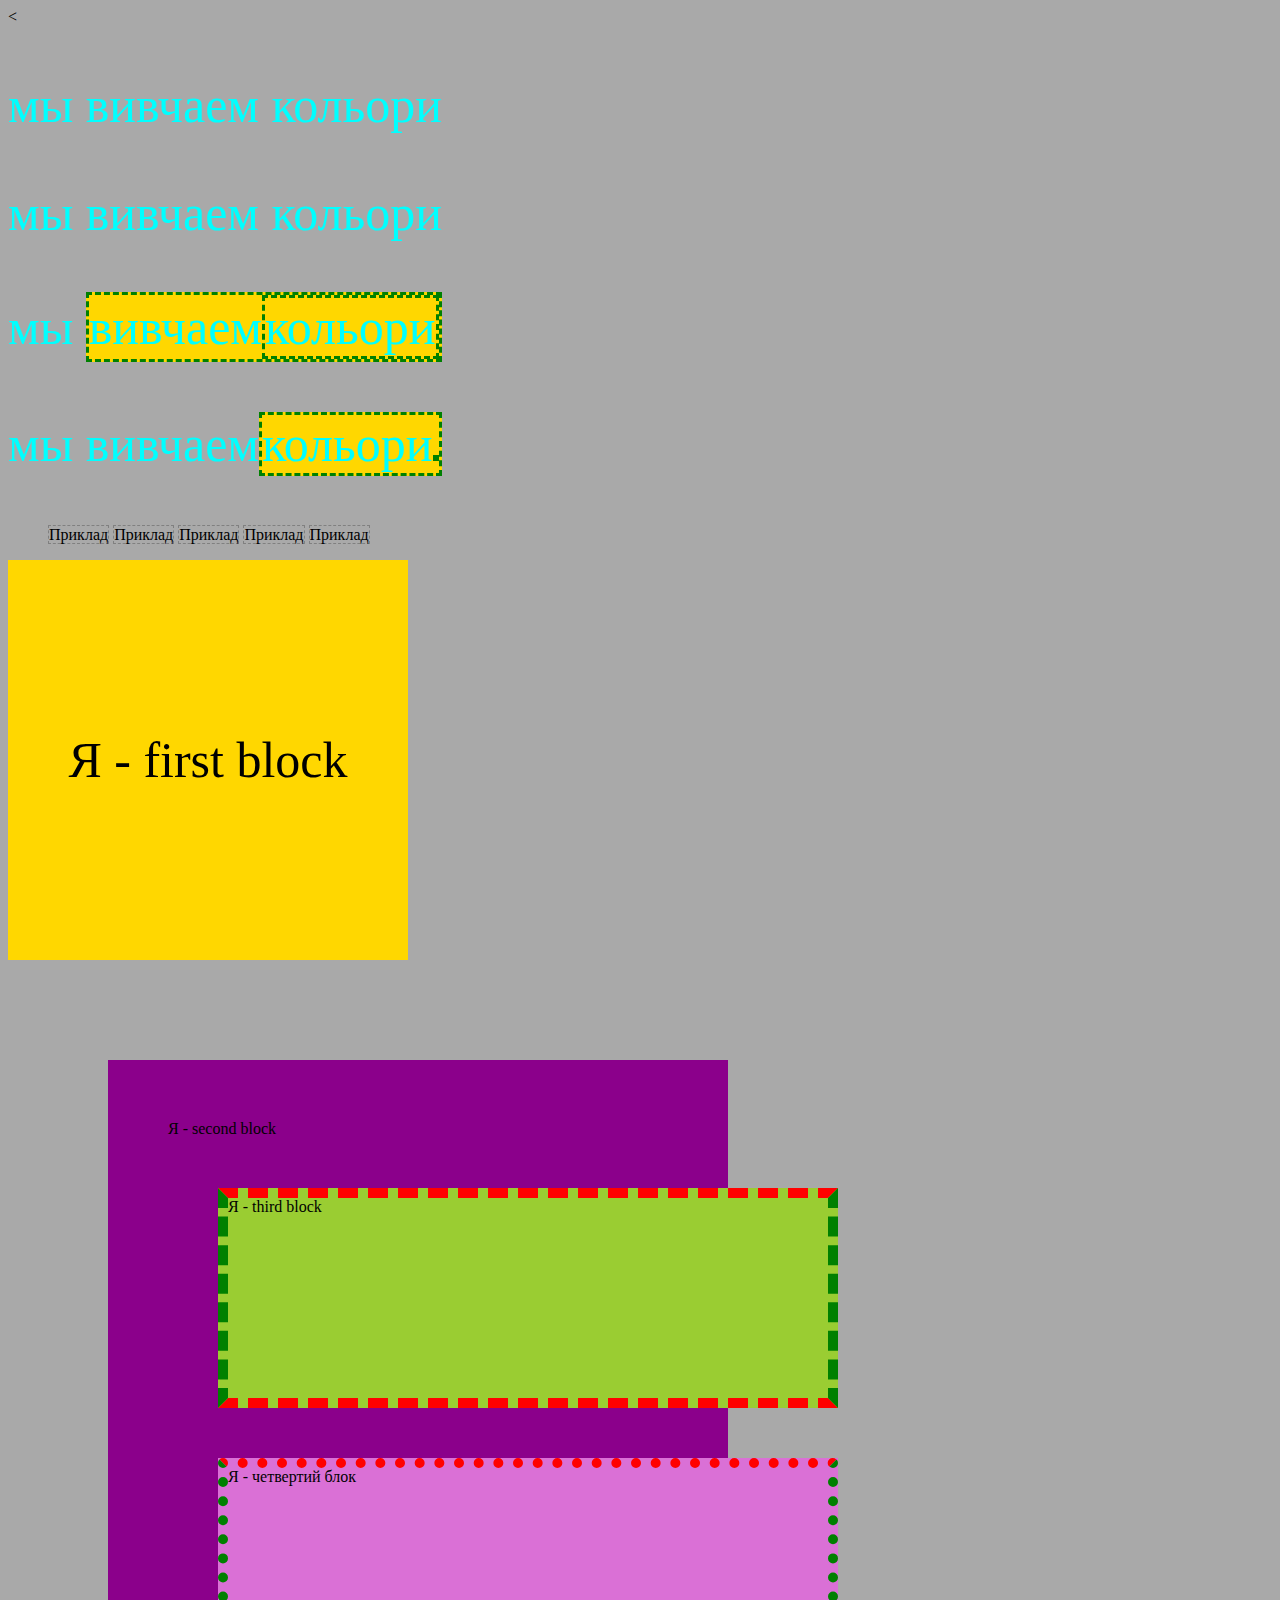
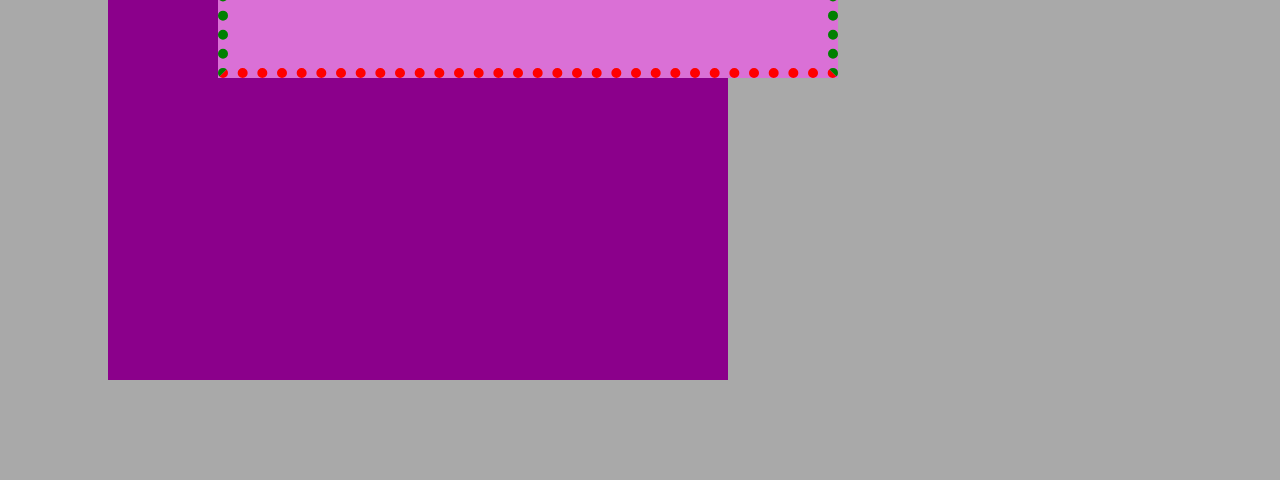
<file: blocks.html>
<<!DOCTYPE html>
<html>
<head>
	<meta charset="utf-8">
	<meta name="viewport" content="width=device-width, initial-scale=1">
	<title>blocks</title>
	<link rel="stylesheet" type="text/css" href="css/blocks.css">
</head>
<body>
<p class="p1">мы вивчаем кольори</p>
<p class="p1">мы вивчаем кольори</p>
<p class="p2">мы <span>вивчаем<span> кольори</p>
<p class="p2">мы вивчаем<span> кольори<span></p>
	<ul>

<li>Приклад</li>

<li>Приклад</li>

<li>Приклад</li>

<li>Приклад</li>

<li>Приклад</li>

</ul>
<div id="first">Я - first block</div>

<div id="second">Я - second block

<div id="third">Я - third block</div>

<div id="forth">Я - четвертий блок</div>

</div>
</body>
</html>
</file>
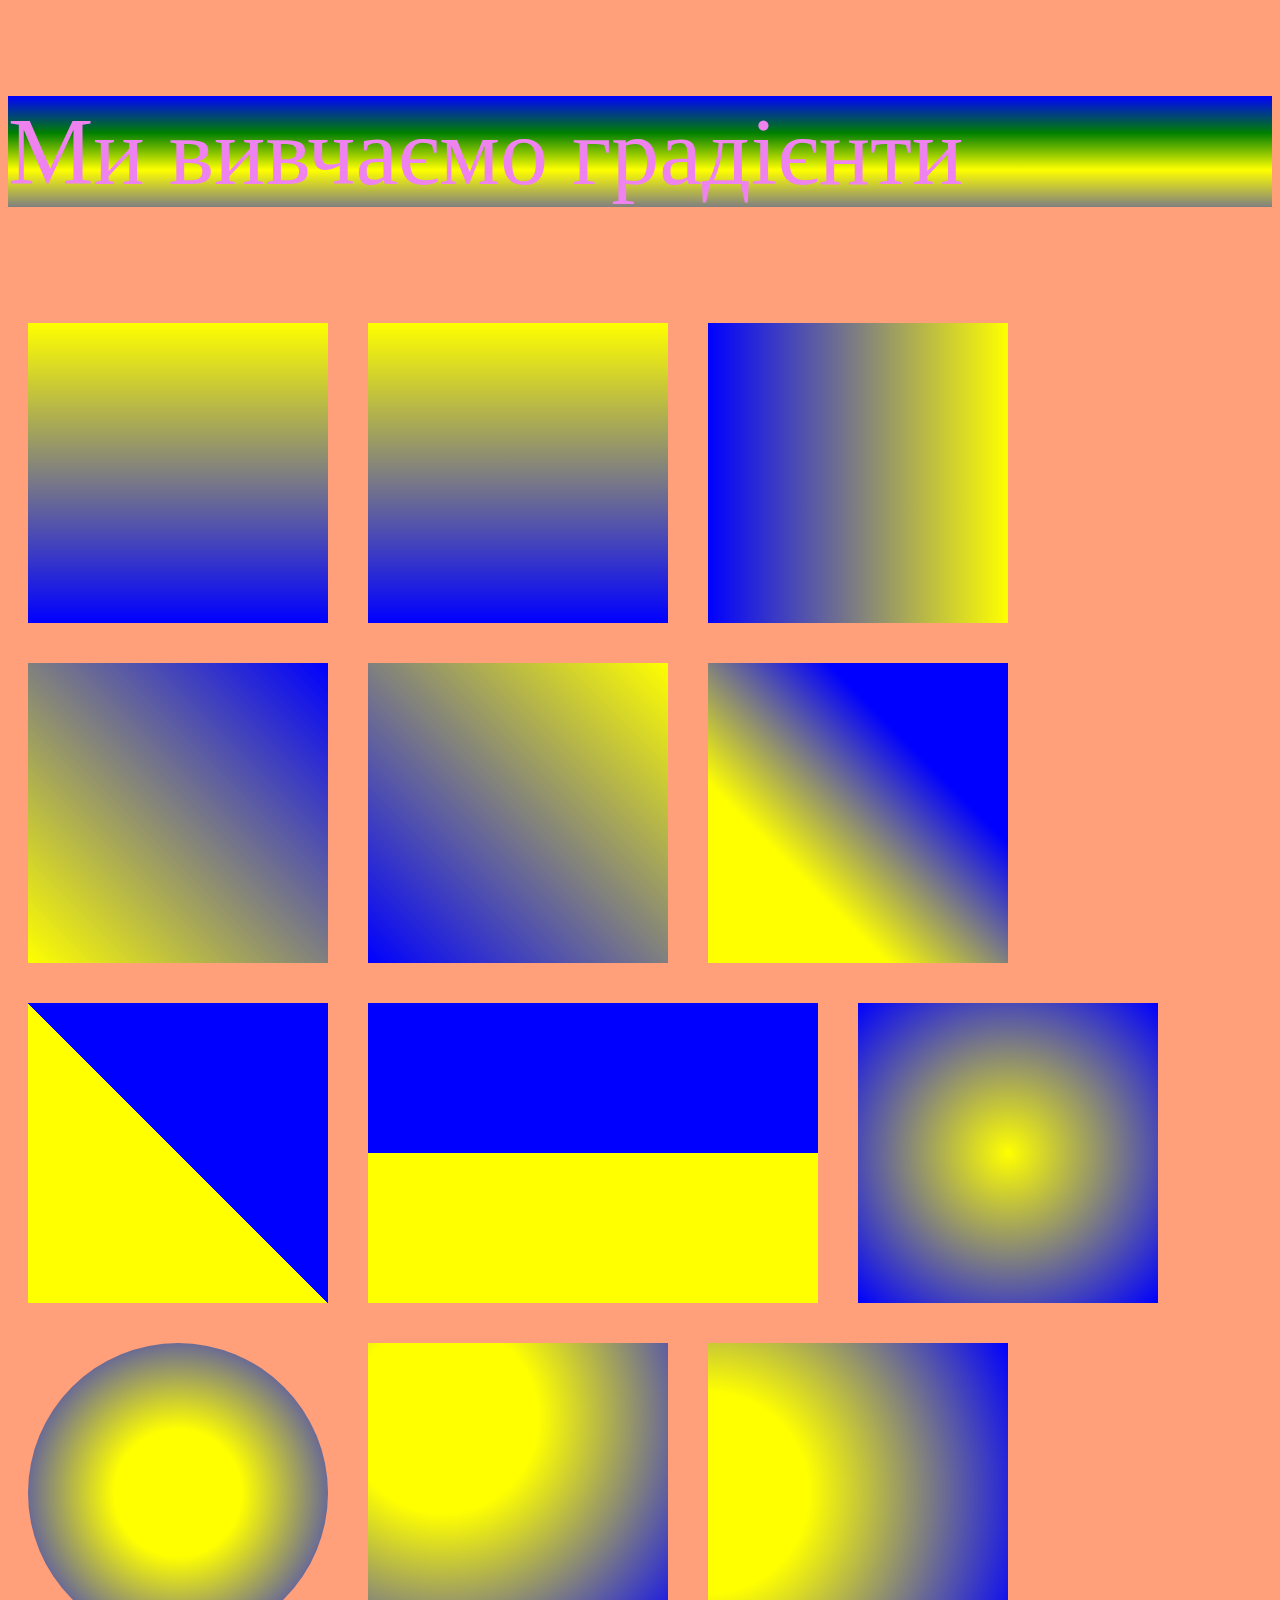
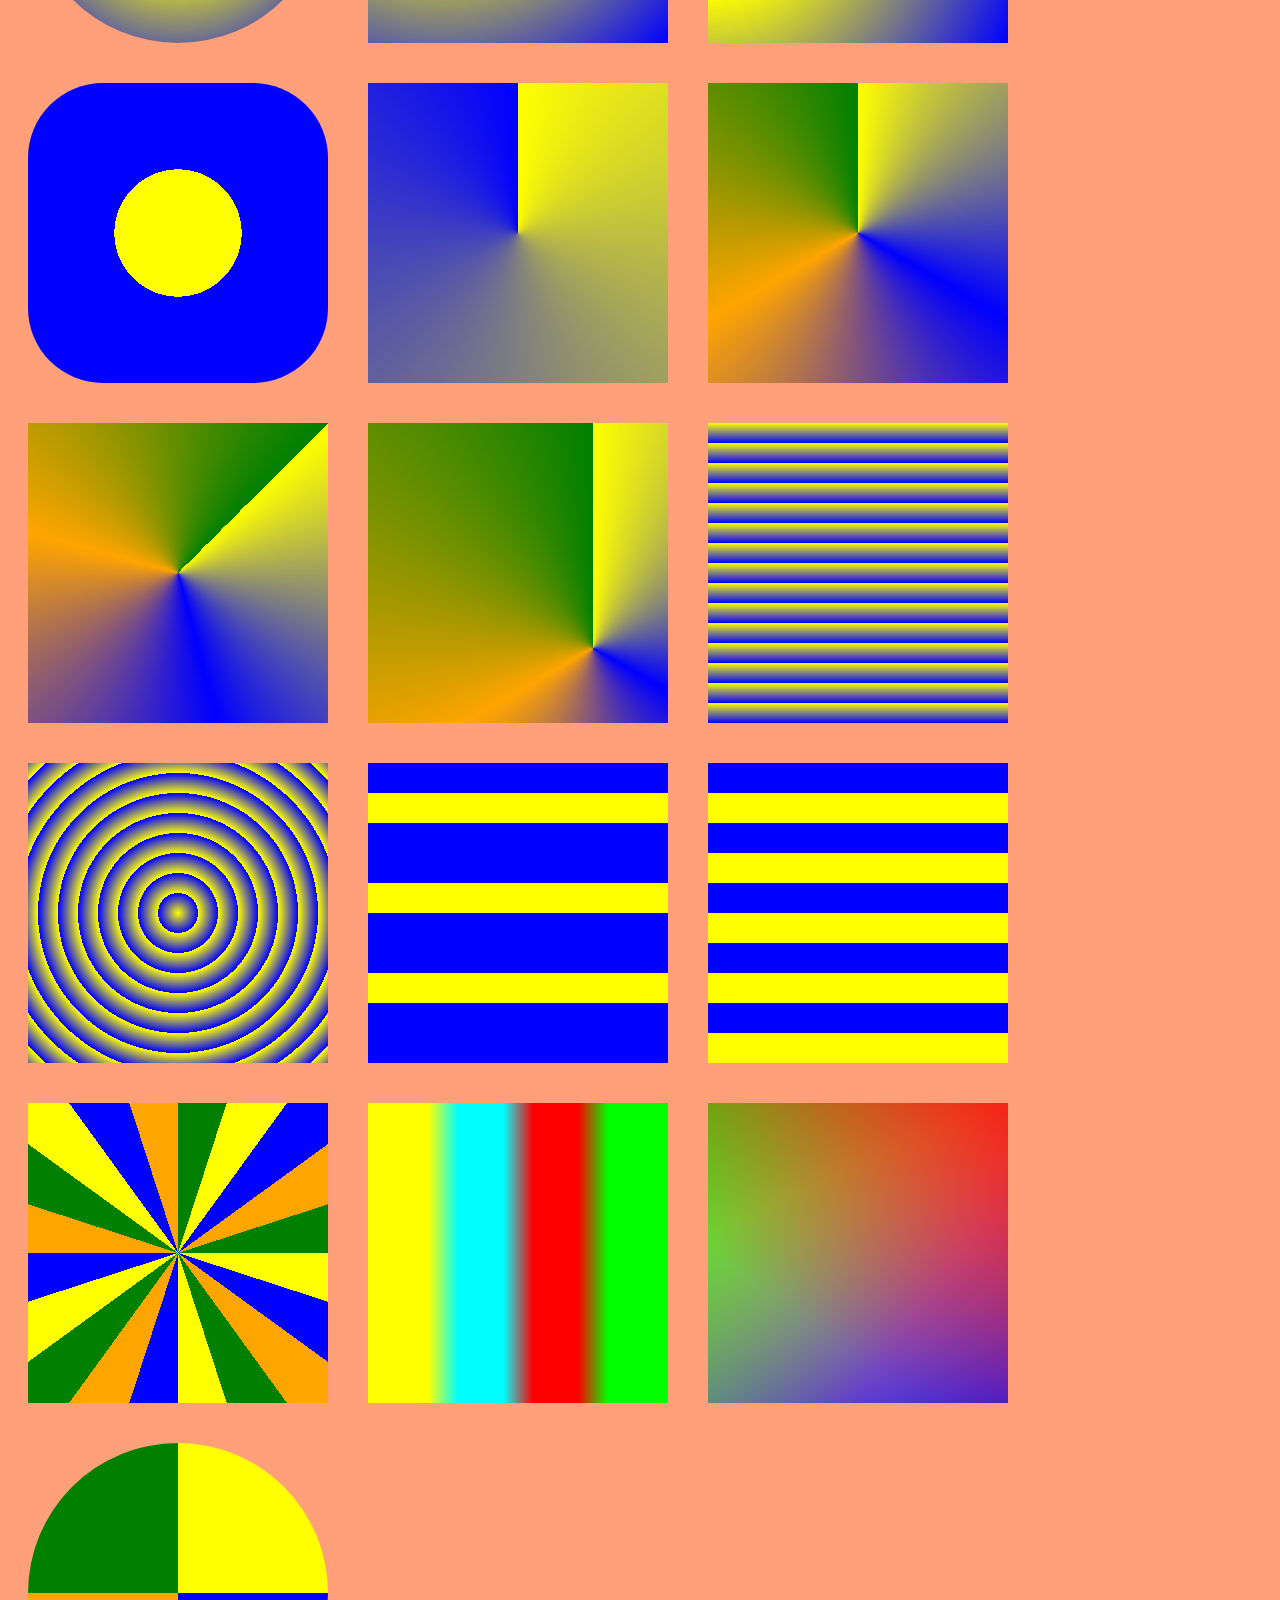
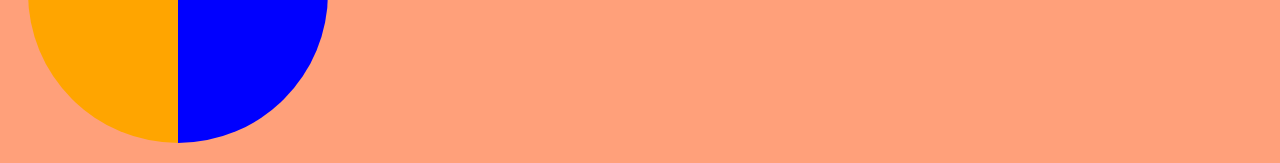
<file: gradient.html>
<!DOCTYPE html>
<html>
<head>
	<meta charset="utf-8">
	<meta name="viewport" content="width=device-width, initial-scale=1">
	<title>gradient</title>
	<style type="text/css">
		body{
			background-color: lightsalmon;
		}
		p{
			font-size: 1in;
			background: linear-gradient(blue,green,yellow,grey);
			color: violet;
		}
		div{
			height: 300px;
			width: 300px;
			margin: 20px;
			float: left;
		}
	</style>
</head>
<body>
<p>Ми вивчаємо градієнти</p>
<div style="background: linear-gradient(yellow,blue);"></div>
<div style="background: linear-gradient(#ff0,#00f);"></div>
<div style="background: linear-gradient(to left,yellow,blue);"></div>
<div style="background: linear-gradient(45deg,yellow,blue);"></div>
<div style="background: linear-gradient(225deg,yellow,blue);"></div>
<div style="background: linear-gradient(45deg,yellow 30%,blue 70%);"></div>
<div style="background: linear-gradient(45deg,yellow 50%,blue 50%);"></div>
<div style="background: linear-gradient(0deg,yellow 50%,blue 50%); width: 450px;"></div>
<div style="background: radial-gradient(yellow,blue);"></div>
<div style="background: radial-gradient(yellow 30%,blue); border-radius: 50%;"></div>
<div style="background: radial-gradient(circle at 75px 75px,yellow 30%,blue);"></div>
<div style="background: radial-gradient(circle at 0px 150px,yellow 30%,blue);"></div>
<div style="background: radial-gradient(yellow 30%,blue 30%); border-radius: 25%;"></div>
<div style="background: conic-gradient(yellow,blue);"></div>
<div style="background: conic-gradient(yellow,blue,orange,green);"></div>
<div style="background: conic-gradient(from 45deg,yellow,blue,orange,green);"></div>
<div style="background: conic-gradient(at 225px 225px,yellow,blue,orange,green);"></div>
<div style="background: repeating-linear-gradient(yellow 20px,blue 40px);"></div>
<div style="background: repeating-radial-gradient(yellow 20px,blue 40px);"></div>
<div style="background: repeating-linear-gradient(yellow 10% 20%,blue 20% 40%);"></div>
<div style="background: repeating-linear-gradient(yellow 10% 20%,blue 20% 30%);"></div>
<div style="background: repeating-conic-gradient(yellow 5% 10%,blue 10% 15%,orange 15% 20%,green 20% 25%);"></div>
<div style="background: linear-gradient(
    to left,
    lime 20%,
    red 30%,
    red 45%,
    cyan 55%,
    cyan 70%,
    yellow 80%
  );"></div>
<div style="background: linear-gradient(
      217deg,
      rgb(255 0 0 / 80%),
      rgb(255 0 0 / 0%) 70.71%
    ), linear-gradient(127deg, rgb(0 255 0 / 80%), rgb(0 255 0 / 0%) 70.71%),
    linear-gradient(336deg, rgb(0 0 255 / 80%), rgb(0 0 255 / 0%) 70.71%);"></div>
    <div style="background: conic-gradient(yellow 25%,blue 25% 50%,orange 50% 75%,green 75%); border-radius: 50%;"></div>

</body>
</html>
</file>
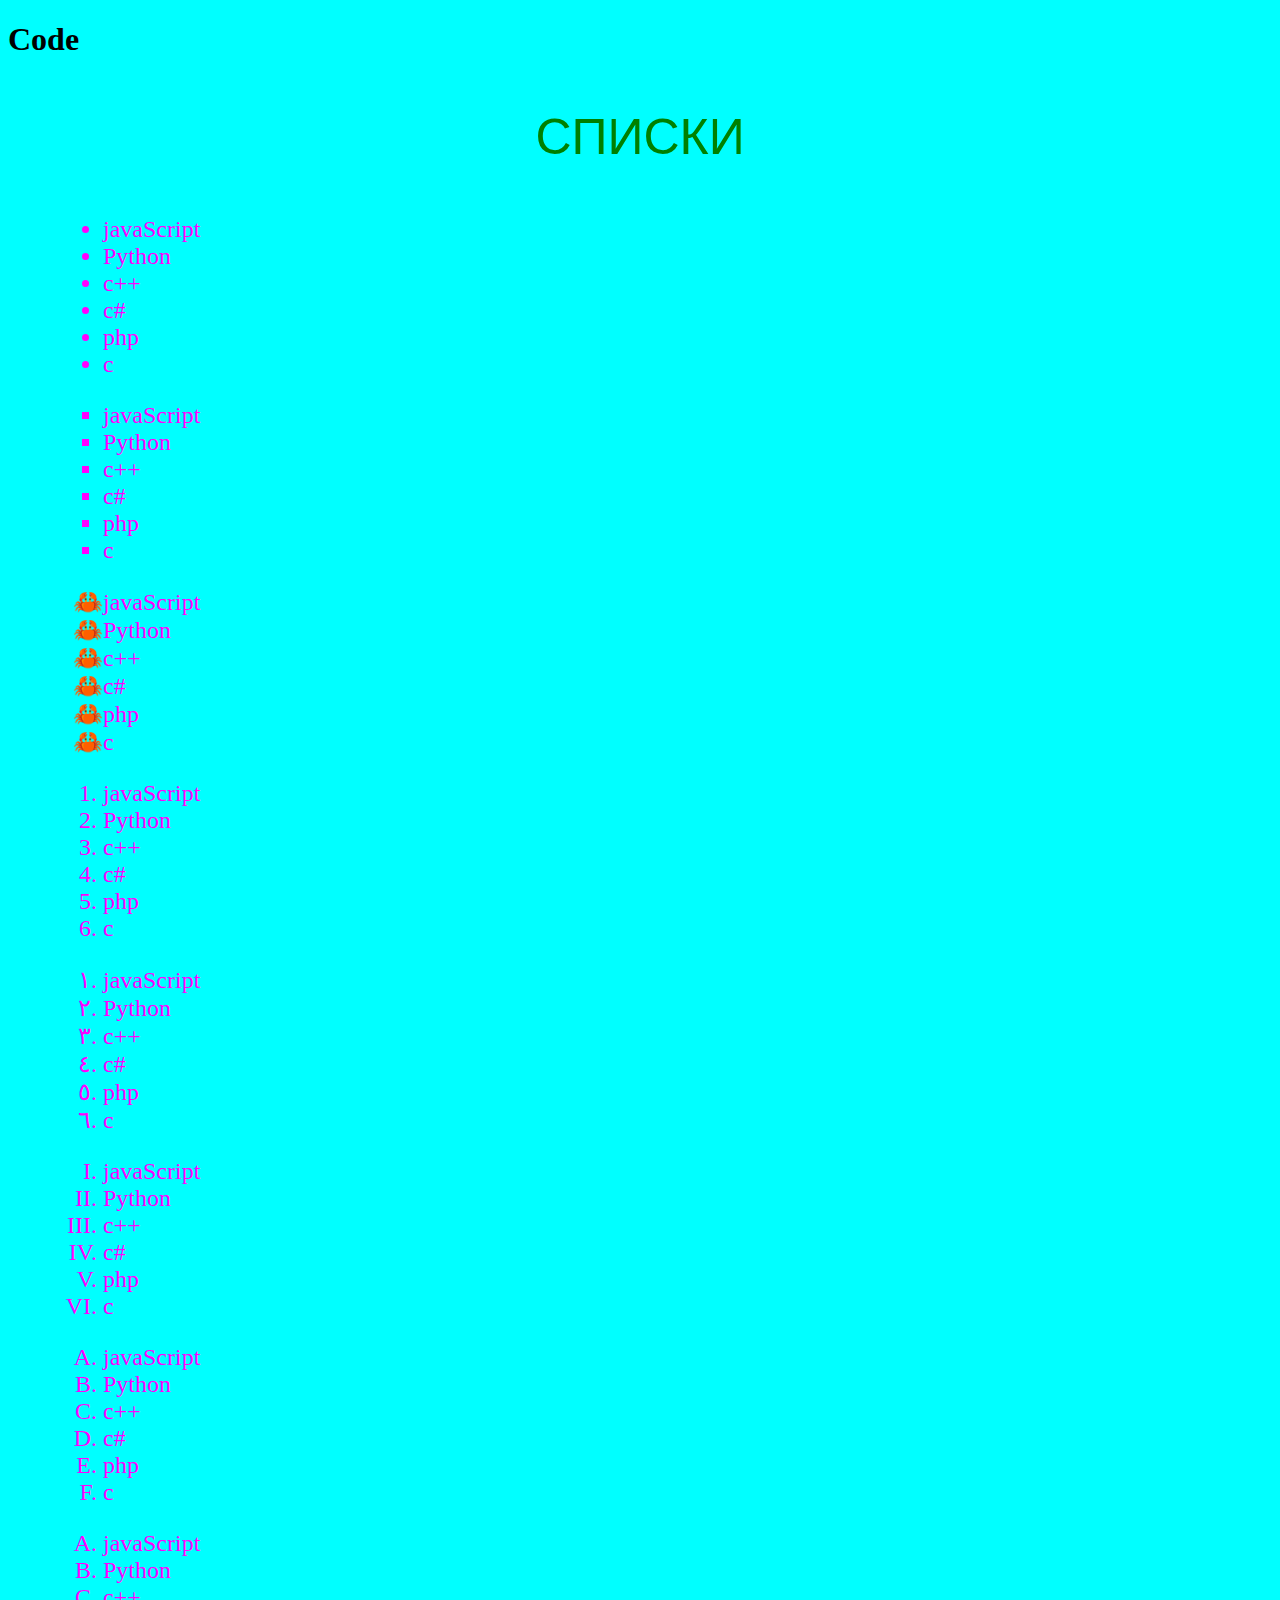
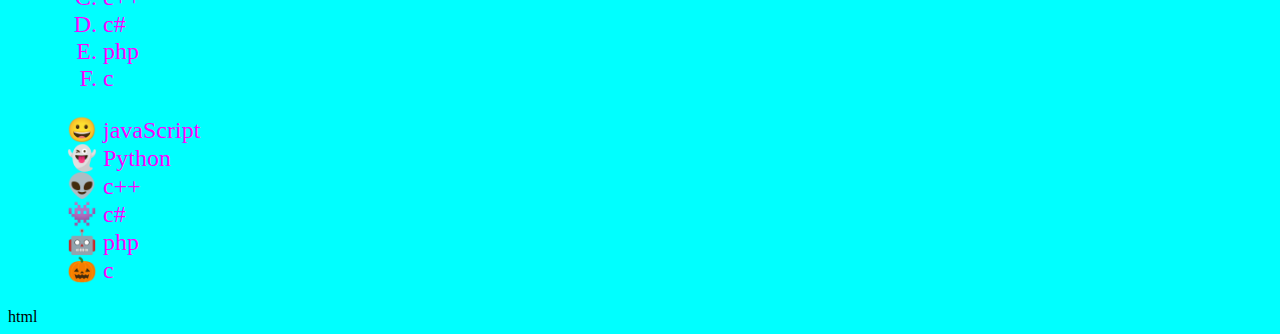
<file: lists.html>
<!DOCTYPE html>
<html lang="ru">
<head>
  <meta charset="UTF-8">
  <title>lisls</title>
  <link rel="stylesheet" type="text/css" href="css/lists.css">
  <style type="text/css">@import url('https://fonts.googleapis.com/css2?family=Rubik+Marker+Hatch&display=swap')
</style>
</head>
<body>
  <h1>Code</h1>
  <p>СПИСКИ</p>
<ul>
  <li>javaScript</li>
  <li>Python</li>
  <li>c++</li>
  <li>c#</li>
  <li>php</li>
  <li>c</lil>
</ul>

<ul style="list-style-type: square;">
  <li>javaScript</li>
  <li>Python</li>
  <li>c++</li>
  <li>c#</li>
  <li>php</li>
  <li>c</lil>
</ul>
<ul style="list-style-type: '\1f980'">
  <li>javaScript</li>
  <li>Python</li>
  <li>c++</li>
  <li>c#</li>
  <li>php</li>
  <li>c</lil>
</ul>
<ol>
  <li>javaScript</li>
  <li>Python</li>
  <li>c++</li>
  <li>c#</li>
  <li>php</li>
  <li>c</lil>
</ol>
<ul style="list-style-type: arabic-indic;"start:55>
  <li>javaScript</li>
  <li>Python</li>
  <li>c++</li>
  <li>c#</li>
  <li>php</li>
  <li>c</lil>
</ul>
<ol style="list-style-type: upper-roman;" >
  <li>javaScript</li>
  <li>Python</li>
  <li>c++</li>
  <li>c#</li>
  <li>php</li>
  <li>c</lil>
</ol>
<ol style="list-style-type: upper-latin;" >
  <li>javaScript</li>
  <li>Python</li>
  <li>c++</li>
  <li>c#</li>
  <li>php</li>
  <li>c</lil>
</ol>
<ol style="list-style-type: upper-latin;" >
  <li>javaScript</li>
  <li>Python</li>
  <li>c++</li>
  <li>c#</li>
  <li>php</li>
  <li>c</lil>
</ol>
<ul class="rt" >
  <li>javaScript</li>
  <li>Python</li>
  <li>c++</li>
  <li>c#</li>
  <li>php</li>
  <li>c</lil>
</ul>
<dl>

</dl>
<dt> html</dt>


</body>
</html>
</file>
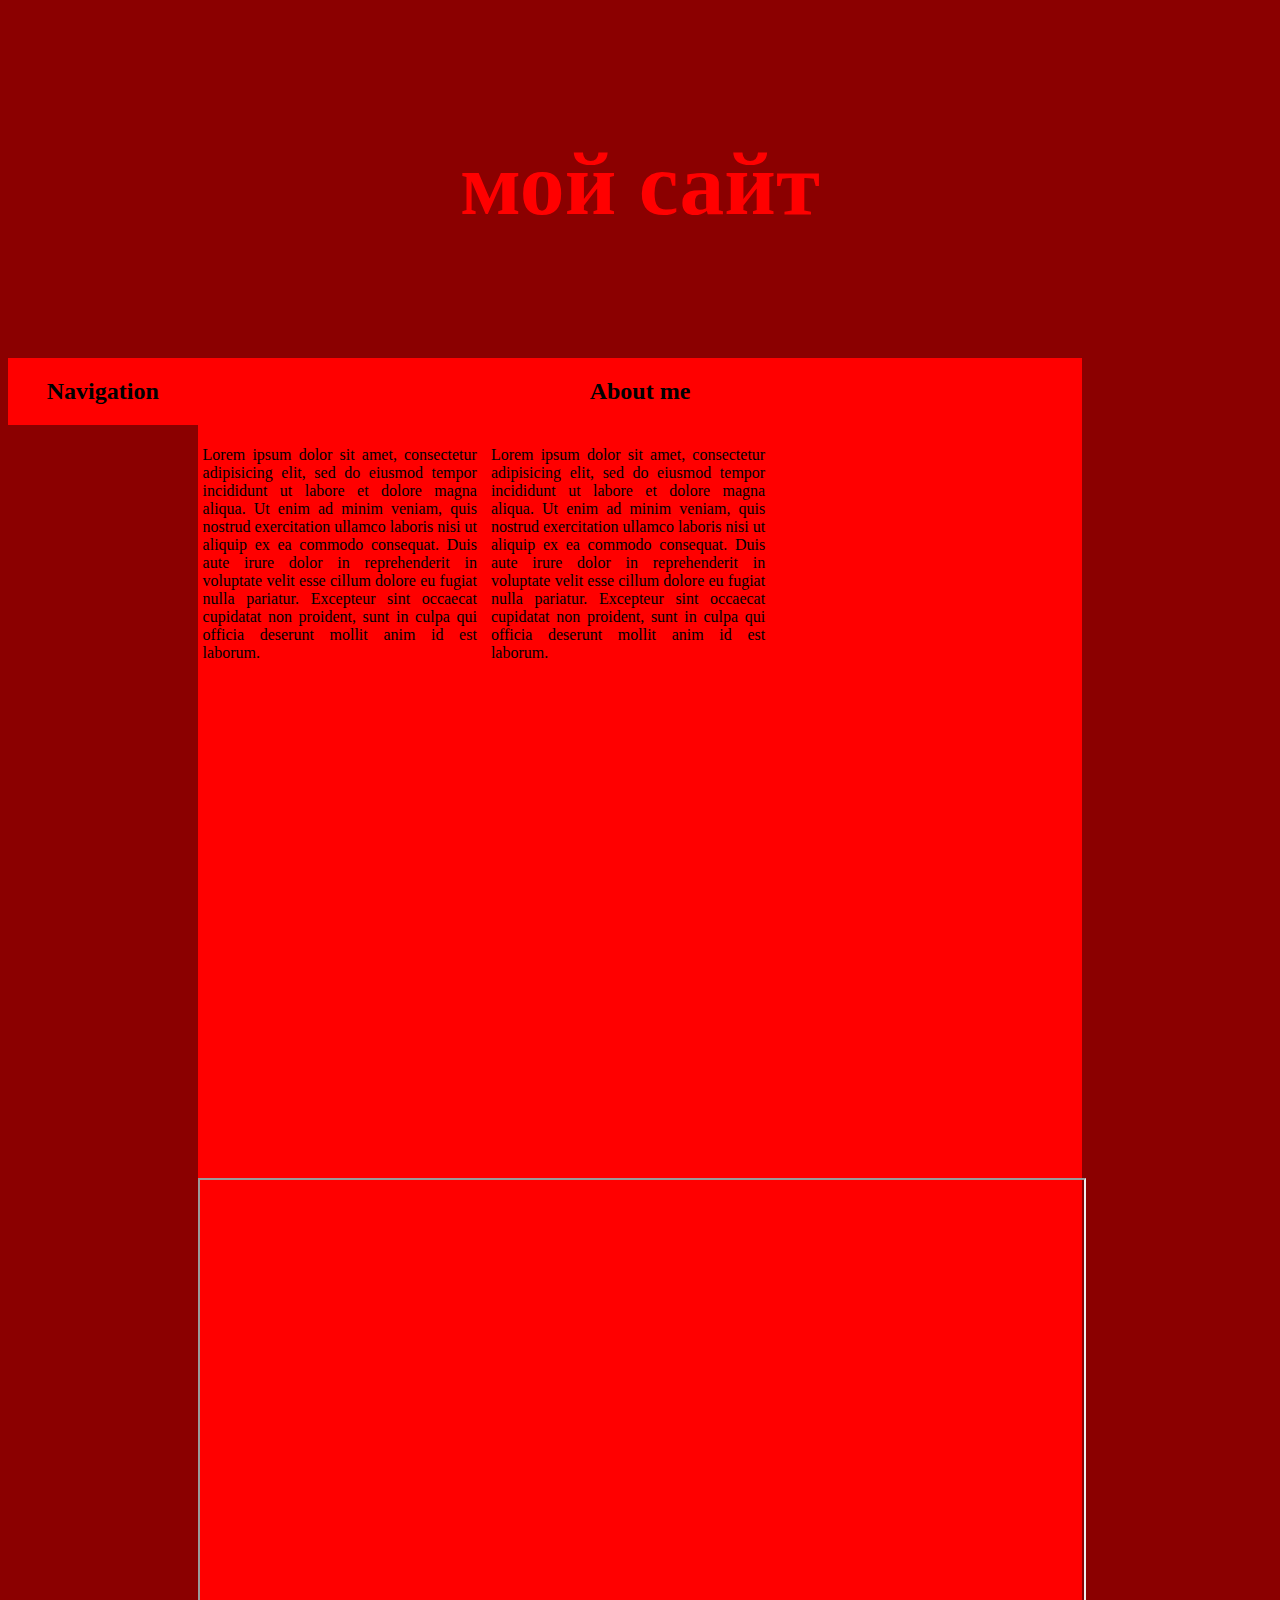
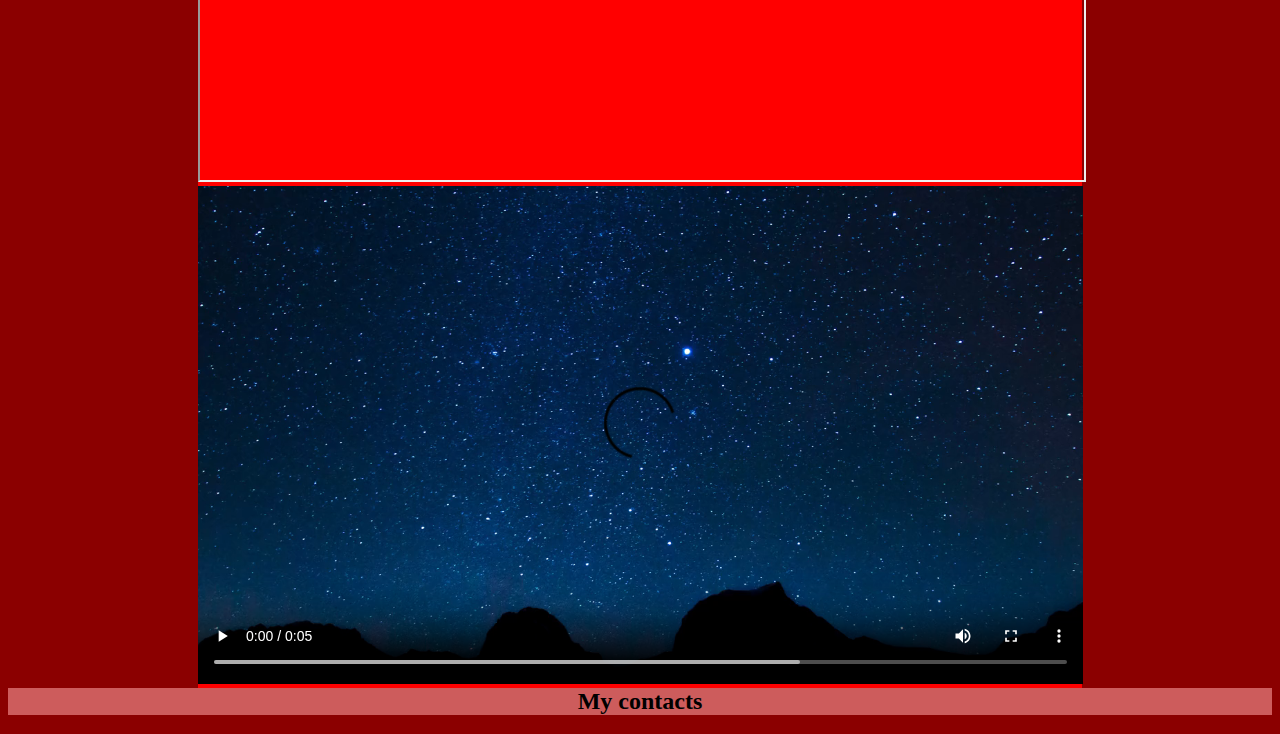
<file: site2.html>
<!DOCTYPE html>

<html>

<head>

<meta charset="utf-8">

<meta name="viewport" content="width=device-width, initial-scale=1">

<title>site</title>

<link rel="stylesheet" type="text/css" href="css/site.css">

</head>

<body>

<header>

<div class="bgvideo">

<video>

 src="video/138588-770315514_tiny.mp4" type="video/mp4" autoplay

</video>

<h1>мой сайт</h1>

</div>

</header>

<nav>

<h2>Navigation</h2>

</nav>

<main>

<h2>About me</h2>

<section>

<article>

<p>Lorem ipsum dolor sit amet, consectetur adipisicing elit, sed do eiusmod tempor incididunt ut labore et dolore magna aliqua. Ut enim ad

minim veniam, quis nostrud exercitation ullamco laboris nisi ut aliquip ex ea commodo consequat. Duis aute irure dolor in reprehenderit in voluptate velit esse cillum dolore eu fugiat nulla pariatur. Excepteur sint occaecat cupidatat non proident, sunt in culpa qui officia deserunt mollit anim id

est laborum.</p>

</article>

<article>

<p>Lorem ipsum dolor sit amet, consectetur adipisicing elit, sed do eiusmod tempor incididunt ut labore et dolore magna aliqua. Ut enim ad

minim veniam,

quis nostrud exercitation ullamco laboris nisi ut aliquip ex ea commodo consequat. Duis aute irure dolor in reprehenderit in voluptate velit esse cillum dolore eu fugiat nulla pariatur. Excepteur sint occaecat cupidatat non

proident, sunt in culpa qui officia deserunt mollit anim id

est laborum.</p>
</article>
</section>
<section id="youtube">
<iframe width="880" height="495" src="https://www.youtube.com/embed /1VCQDoYop64" title="Державний Гімн України - National Anthem of Ukraine - Rock version by Nicky Rubchenko" frameborder="0" allow=" accelerometer; autoplay; clipboard-write; encrypted-media; gyroscope; picture-in-picture; web-share" referrerpolicy=" strict-origin-when-cross-origin" allowfullscreen></iframe>
</section>
<section>
<iframe src="https://uk.wikipedia.org/wiki/HTML" width="100%" height="600px"></iframe>
</section>

<section>

<video controls width="100%">

<source src="video/6962-197634410_medium.mp4" type="video/mp4">

</video>

</section>

</main>

<aside>
</aside>

<footer>
<h2>My contacts</h2>
</footer>
</body>
</html>
</file>
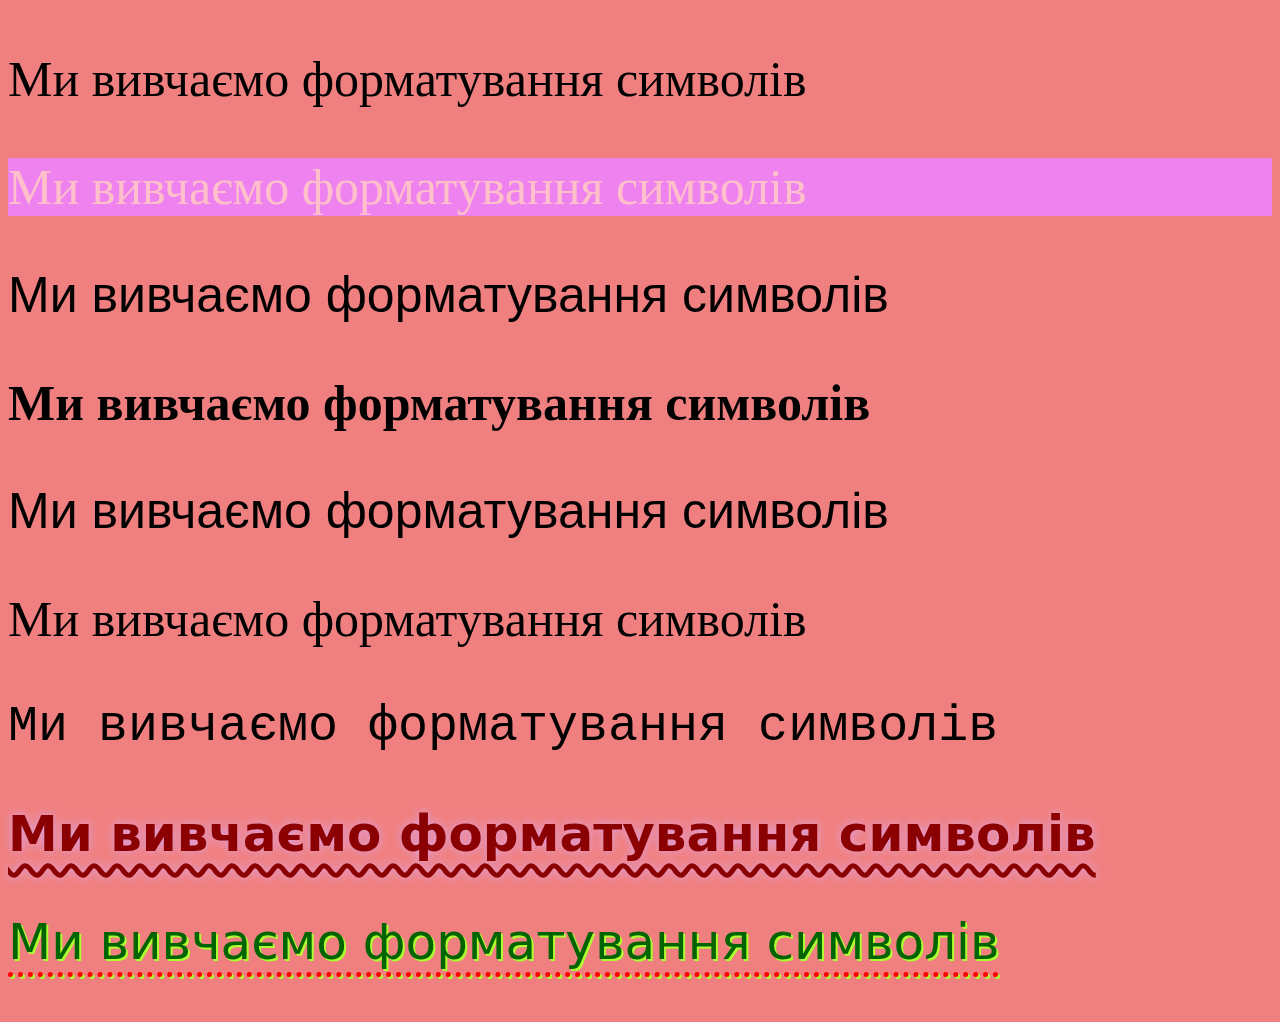
<file: symbols.html>
<!DOCTYPE html>
<html>
<head>
	<meta charset="utf-8">
	<meta name="viewport" content="width=device-width, initial-scale=1">
	<title>Symbols</title>
	<link rel="stylesheet" type="text/css" href="css/symbols.css">
</head>
<body>
<p>Ми вивчаємо форматування символів</p>
<p class="p1">Ми вивчаємо форматування символів</p>
<p class="p2">Ми вивчаємо форматування символів</p>
<p class="p3">Ми вивчаємо форматування символів</p>
<p class="p4">Ми вивчаємо форматування символів</p>
<p class="p5">Ми вивчаємо форматування символів</p>
<p class="p6">Ми вивчаємо форматування символів</p>
<p class="p7">Ми вивчаємо форматування символів</p>
<p class="p8">Ми вивчаємо форматування символів</p>
</body>
</html>
</file>
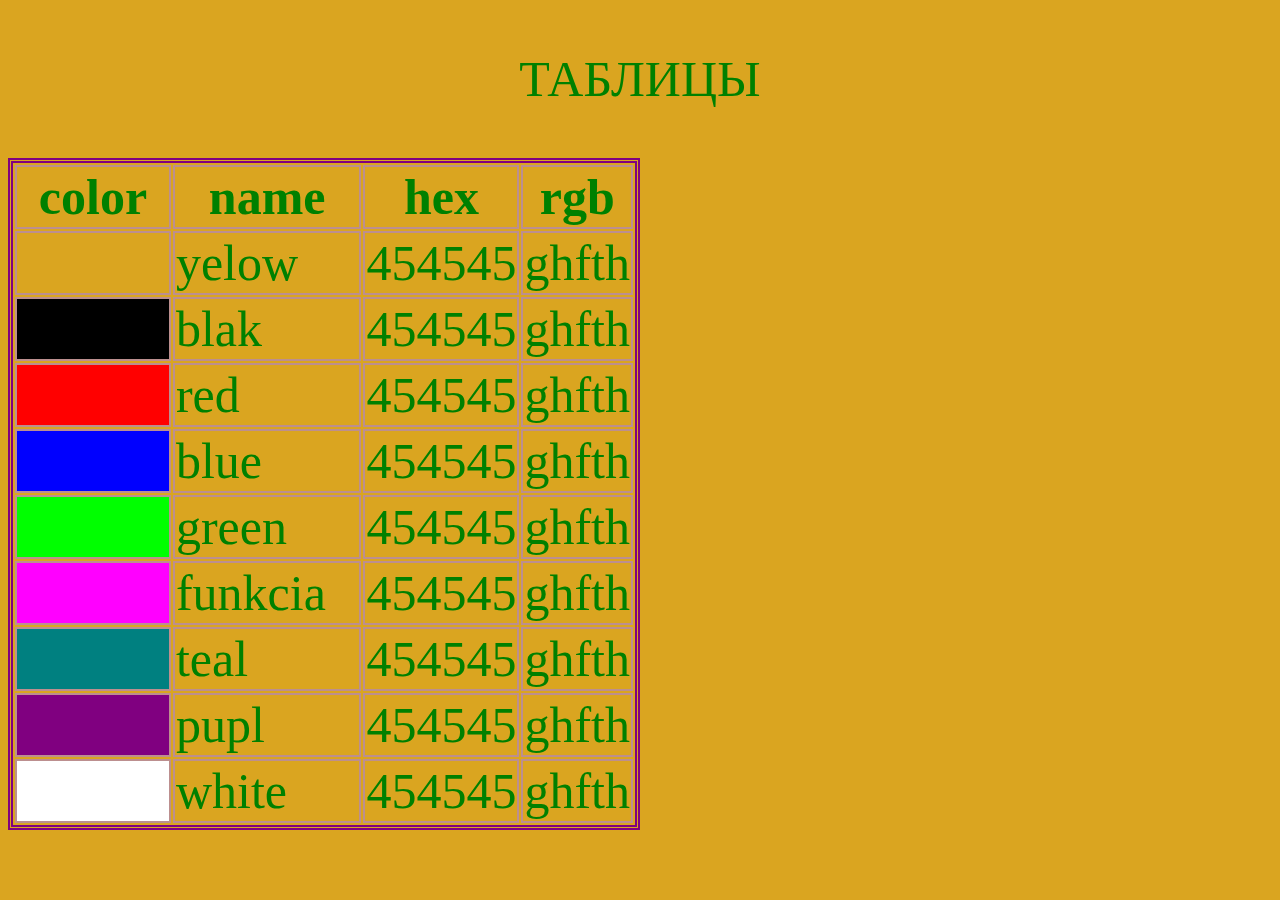
<file: table.html>
<!DOCTYPE html>
<html lang="ru">
<head>
  <meta charset="UTF-8">
  <title>lisls</title>
  <link rel="stylesheet" type="text/css" href="css/table.css">
</style>
</head>
<body>
<p>ТАБЛИЦЫ</p>
  <table>
    <thead>
      <tr>
        <th>color</th> 
        <th>name</th> 
        <th>hex</th> 
        <th>rgb</th> 

    
      </tr>
    </thead>
 <tbody>
     <tr>
      <td style= " background-color: #off;"></td>
      <td>yelow</td> 
      <td>454545</td> 
      <td>ghfth</td>    
    </tr>
     <tr>
      <td style= " background-color: #000;"></td> 
      <td>blak</td> 
      <td>454545</td> 
      <td>ghfth</td>    
    </tr>
     <tr>
      <td style= " background-color: #f00;"></td> 
      <td>red</td> 
      <td>454545</td> 
      <td>ghfth</td>    
    </tr>
     <tr>
      <td style= " background-color: #00f;"></td> 
      <td>blue</td> 
      <td>454545</td> 
      <td>ghfth</td>    
    </tr>
     <tr>
      <td style= " background-color: #0f0;"></td> 
      <td>green</td> 
      <td>454545</td> 
      <td>ghfth</td>    
    </tr>
     <tr>
      <td style= " background-color: #f0f;"></td> 
      <td>funkcia</td> 
      <td>454545</td> 
      <td>ghfth</td>    
    </tr>
     <tr>
      <td style= " background-color: #008080;"></td> 
      <td>teal</td> 
      <td>454545</td> 
      <td>ghfth</td>    
    </tr>
     <tr>
      <td style= " background-color: #800080;"></td>
      <td>pupl</td> 
      <td>454545</td> 
      <td>ghfth</td>    
    </tr>
     <tr>
      <td style= " background-color: #fff;"></td> 
      <td>white</td> 
      <td>454545</td> 
      <td>ghfth</td>    
    </tr>

  </tbody>
 </table>

</body>
</html>
</file>
<file: css/blocks.css>
body{
	background-color: darkgrey;
}
p{

font-size: 50px;

color: cyan;

}

background-color: ivory;

.p1{

display: inline;

}

.p2{

display: block;

}

.p2 span{

border: 3px dashed green;

background-color: gold;

display: inline-block;

}

ul{

List-style: none;

}

li{

display: inline;

border: 1px dashed gray;

}

li:hover{

background-color: grey;

}

and
a{
text-decoration: none;

}
#first{

width: 400px;

height: 400px;

background-color: gold; justify-content: center;

align-items: center; display: flex;

font-size: 50px;}

#second{

width: 500px;

height: 800px;

background-color: darkmagenta;

margin: 100px;

padding: 60px;

}

#third, #forth{

width: 600px;

height: 200px;

background-color: yellowgreen;

margin: 50px;

border: 10px dashed;

border-color: red green;
}
#forth{ background-color: orchid;
 border-style: dotted;

}
</file>
<file: css/lists.css>
body{
	background-color: cyan;
}
p{
	font-size: 50px;
	font-family: Oswald, Arial, Helvetica, sans-serif;
	text-align: center;
	color: green;
}
ul,ol{
  font-size:24px;
 color: fuchsia;
 }
 .l1 li::marker{
 color:darkblue;
 font-size:1.1em; 
}

 .l2 li{
 padding-left:66px;	
}
ul,ol{ margin-left:55px ;
	}
@counter-style circled-digits {
 system: fixed;
 symbols: 😀 👻 👽 👾 🤖 🎃 😹 👋 👀 💋;
 suffix: " ";
}
ul.rt{
	list-style: circled-digits;
}
</file>
<file: css/site.css>
body{
	background-color: darkred;
}
header{
	height: 350px;
	background-color: darkred;
	
}
.bgvideo{
	width: 100%;
	height: 100%;
	position: relative;
	display: flex;
	justify-content: center;
	align-items: center;
}
.bgvideo video{
	width: 100%;
	height: 100%;
	position: absolute;
	top: 0;
	left: 0;
	object-fit: cover;
	z-index: 1;
}
h1{
	z-index: 2;
	color: red;
	font-size: 7vw;
}
h2{
	text-align: center;
}
nav,aside{
	width: 15%;
	background-color: red;
	float: left;
}
main{
	width: 70%;
	background-color: red;
	float: left;
}
footer{
	height: 100%;
	background-color: indianred;
	clear: both;
}
article{
	margin: 5px;
	border: 2px indianred;
	display: inline-block; 
	width: 31%;
}
article > p{
	text-align: justify;
}
#youtube > iframe{
	display: block;
	margin: auto;

}
a{
	text-decoration: none;
}

/* CSS */
.button-68 {
  appearance: none;
  backface-visibility: hidden;
  background-color: #27ae60;
  border-radius: 8px;
  border-style: none;
  box-shadow: rgba(39, 174, 96, .15) 0 4px 9px;
  box-sizing: border-box;
  color: #fff;
  cursor: pointer;
  display: inline-block;
  font-family: Inter,-apple-system,system-ui,"Segoe UI",Helvetica,Arial,sans-serif;
  font-size: 16px;
  font-weight: 600;
  letter-spacing: normal;
  line-height: 1.5;
  outline: none;
  overflow: hidden;
  padding: 13px 20px;
  position: relative;
  text-align: center;
  text-decoration: none;
  transform: translate3d(0, 0, 0);
  transition: all .3s;
  user-select: none;
  -webkit-user-select: none;
  touch-action: manipulation;
  vertical-align: top;
  white-space: nowrap;
  display: block;
  margin: 20px;
  width: 80%;
}

.button-68:hover {
  background-color: #1e8446;
  opacity: 1;
  transform: translateY(0);
  transition-duration: .35s;
}

.button-68:active {
  transform: translateY(2px);
  transition-duration: .35s;
}

.button-68:hover {
  box-shadow: rgba(39, 174, 96, .2) 0 6px 12px;
}

.lc{
	font-size: 24px;
}
/*msb*/
.fa {
  padding: 20px;
  font-size: 30px;
  width: 30px;
  text-align: center;
  text-decoration: none;
  margin: 5px 2px;
  border-radius: 50%;
}

.fa:hover {
    opacity: 0.7;
}

.fa-facebook {
  background: #3B5998;
  color: white;
}

.fa-twitter {
  background: #55ACEE;
  color: white;
}

.fa-google {
  background: #dd4b39;
  color: white;
}

.fa-linkedin {
  background: #007bb5;
  color: white;
}

.fa-youtube {
  background: #bb0000;
  color: white;
}

.fa-instagram {
  background: #125688;
  color: white;
}

.fa-pinterest {
  background: #cb2027;
  color: white;
}

.fa-snapchat-ghost {
  background: #fffc00;
  color: white;
  text-shadow: -1px 0 black, 0 1px black, 1px 0 black, 0 -1px black;
}

.fa-skype {
  background: #00aff0;
  color: white;
}

.fa-android {
  background: #a4c639;
  color: white;
}

.fa-dribbble {
  background: #ea4c89;
  color: white;
}

.fa-vimeo {
  background: #45bbff;
  color: white;
}

.fa-tumblr {
  background: #2c4762;
  color: white;
}

.fa-vine {
  background: #00b489;
  color: white;
}

.fa-foursquare {
  background: #45bbff;
  color: white;
}

.fa-stumbleupon {
  background: #eb4924;
  color: white;
}

.fa-flickr {
  background: #f40083;
  color: white;
}

.fa-yahoo {
  background: #430297;
  color: white;
}

.fa-soundcloud {
  background: #ff5500;
  color: white;
}

.fa-reddit {
  background: #ff5700;
  color: white;
}

.fa-rss {
  background: #ff6600;
  color: white;
}
/*section footer*/
.mc{
	width: 32%;
	display: inline-block;
	margin: 5px;
}
.mc > iframe{
	float: right;
}
/*adaptation*/
@media only screen and (max-width:800px){
	nav,aside,main{
		width: 100%;
	}
}
@media only screen and (max-width:800px){
	article{
		width: 97%;
	}
}
@media only screen and (max-width:800px){
	.mc{
		width: 97%;
	}
}
</file>
<file: css/symbols.css>
body{
	background-color: lightcoral;
}
p{
	font-size: 50px;
}
.p1{
	background-color: violet;
	color: pink;
}
.p2{
	font-family: sans-serif;
}
.p3{
	 font-family: Georgia, Times, "Times New Roman",  serif;
	 font-weight: 700;
}
.p4{
	font-family: Verdana, Arial, Helvetica, sans-serif;
}
.p5{
	font-family: cursive;
}
.p6{
	font-family: monospace;
}
.p7{
font-family: "Kablammo", system-ui;
font-weight: 900;
color: darkred;
text-shadow: 0 0 10px plum;
text-decoration: underline;
text-decoration-style: wavy;
text-underline-position: under;
}
.p8{
font-family: "Rubik Bubbles", system-ui;
color: darkgreen;	
text-shadow: 2px 2px greenyellow;
text-decoration: underline;
text-decoration-style: dotted;
text-underline-position: under;
text-decoration-color: red;
}
.p9{
font-family: "Rubik Glitch Pop", system-ui;	
color: magenta;
text-shadow: 2px -2px lightgoldenrodyellow, 4px -4px lightsalmon;

}
.p10{
font-family: "Pacifico", cursive;
color: mediumseagreen;
text-shadow: 2px -2px 10px aqua;

}
.p11{
	font-style: italic;
	text-shadow:
    1px 1px 2px black,
    0 0 1em blue,
    0 0 0.2em blue;
  color: white;
}
</file>
<file: css/table.css>
body{
	background-color: goldenrod;
}
p{
	font-size: 50px;
	text-align: center;
	color: green;
}
table{
border:double 5px purple;	
font-size: 50px;
color: green;
width: 50%;

	}
th,td{
border: solid 2px rosybrown;
width: 50%;
	}
tr:hover{
	background-color: lightblue;
}
tr:hover{
 background-image: url(https://i.pinimg.com/originals/e6/f8/0b/e6f80be8122d7019c37b39b02dd6ec2c.gif)
 text-align: center;
 font-weight: 700;
 color: crimson;
 font-size: 1.1em;
 text-transform: uppercase;
</file>
